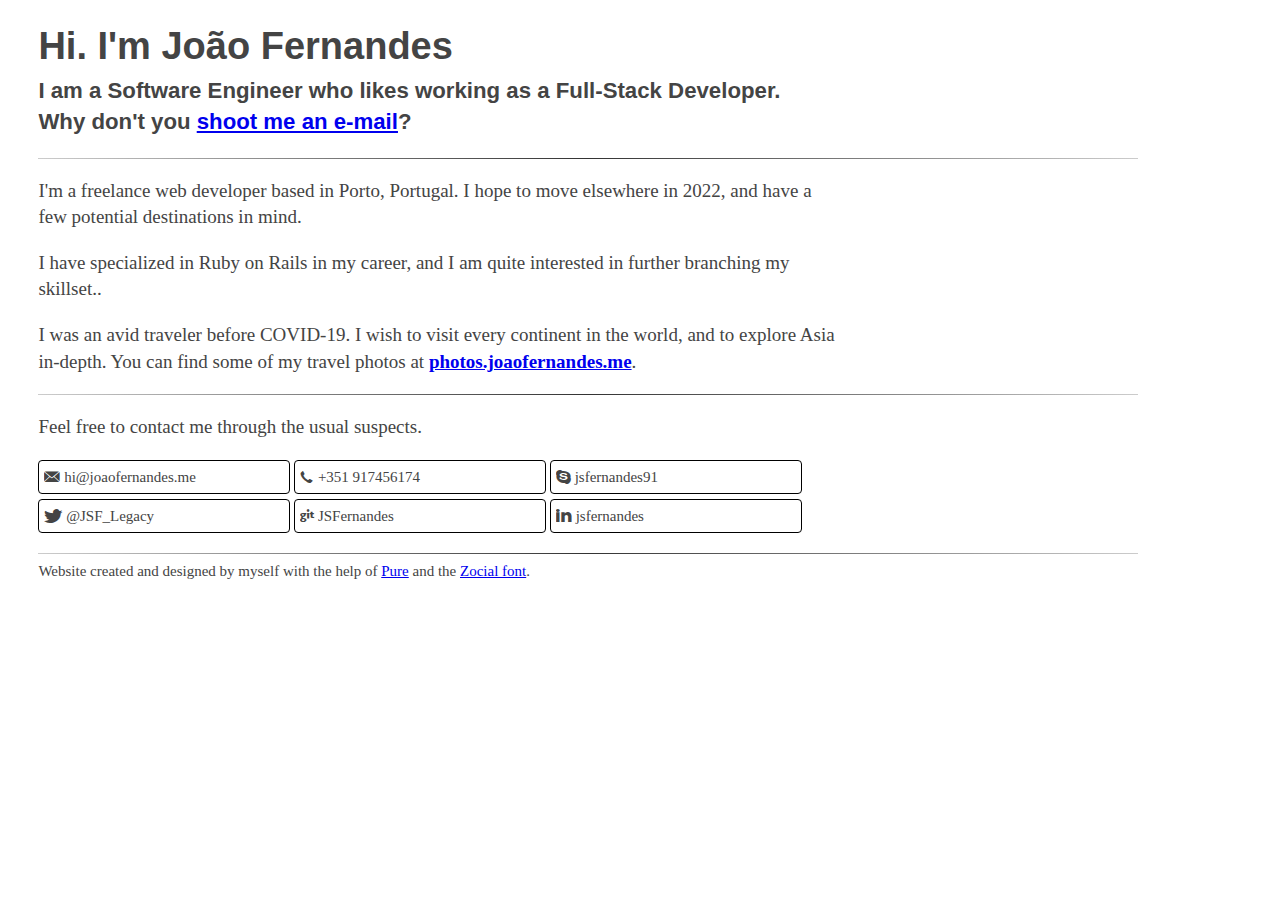
<file: index.html>
<!DOCTYPE html>
<html>
  <head>
    <meta charset="utf-8">
    <title>João Fernandes</title>
    <meta name="viewport" content="width=device-width, initial-scale=1.0">
    <meta name="description" content="João Fernandes, Software Engineer">
    <link rel="stylesheet" href="zocial.css">
    <link rel="stylesheet" href="pure-min.css">
    <link rel="stylesheet" href="main.css">
  </head>

  <body>
    <div id="content">
      <div class="header">
        <h1>Hi. I'm João&nbsp;Fernandes</h1>
        <h3>
          <p>I am a Software Engineer who likes working as a Full-Stack Developer.</p>
          <p>Why don't you
            <a href="mailto:hi@joaofernandes.me" target="_blank">shoot me an e-mail</a>?</p>
        </h2>
      </div>

      <hr>

      <div class="body-text">
        <p>
          I'm a freelance web developer based in Porto, Portugal. I hope to move elsewhere in 2022, and have a few potential destinations in mind.
        </p>

        <p>
          I have specialized in Ruby on Rails in my career, and I am quite interested in further branching my skillset..
        </p>

        <p>
          I was an avid traveler before COVID-19. I wish to visit every continent in the world, and to explore
          Asia in-depth. You can find some of my travel photos at <a href="https://photos.joaofernandes.me">photos.joaofernandes.me</a>.
        </p>
      </div>

      <hr>

      <div class="body-text">
        <p>
          Feel free to contact me through the usual suspects.
        </p>

        <ul class="social-links">
          <li>
            <a href="mailto:hi@joaofernandes.me" target="_blank">
              <span class="zocial-email"></span> <span>hi@joaofernandes.me</span>
            </a>
          </li>
          <li>
            <a href="tel: +34 617810496" target="_blank">
              <span class="zocial-call"></span> <span>+351 917456174</span>
            </a>
          </li>
          <li>
            <a href="skype:jsfernandes91?call" target="_blank">
              <span class="zocial-skype"></span> <span>jsfernandes91</span>
            </a>
          </li>
          <li>
            <a href="https://twitter.com/JSF_Legacy" target="_blank">
              <span class="zocial-twitter"></span> <span>@JSF_Legacy</span>
            </a>
          </li>
          <li>
            <a href="https://github.com/JSFernandes" target="_blank">
              <span class="zocial-github"></span> <span>JSFernandes</span>
            </a>
          </li>
          <li>
            <a href="https://pt.linkedin.com/in/jsfernandes" target="_blank">
              <span class="zocial-linkedin"></span> <span>jsfernandes</span>
            </a>
          </li>
        </ul>
      </div>
      <hr>
      <footer>
        Website created and designed by myself with the help of
        <a href="https://purecss.io/">Pure</a> and the
        <a href="https://weloveiconfonts.com/">Zocial font</a>.
      </footer>
    </div>
  </body>
</html>
</file>
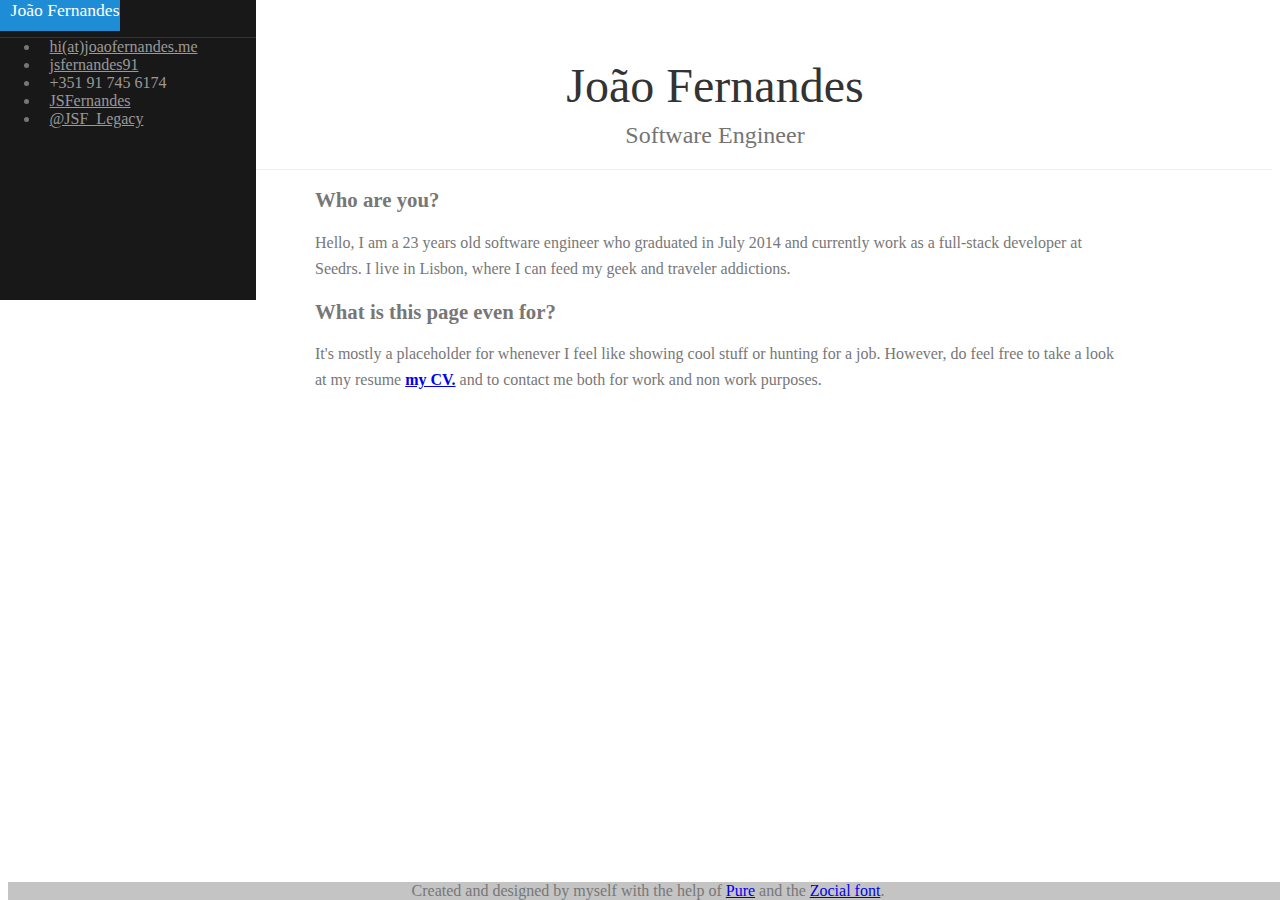
<file: 2014/index.html>
<!DOCTYPE html>
<html>

    <head>
        <meta charset="utf-8">
        <title>João Fernandes</title>
	<meta name="viewport" content="width=device-width, initial-scale=1.0">
        <meta name="description" content="João Fernandes, the guy you wanna hire">
        <link rel="stylesheet" href="http://yui.yahooapis.com/pure/0.4.2/pure-min.css">
        <link rel="stylesheet" href="side-menu.css">
    </head>
    <body>
        <div id="layout">
    <!-- Menu toggle -->
    <a href="#menu" id="menuLink" class="menu-link">
        <!-- Hamburger icon -->
        <span></span>
    </a>

    <div id="menu">
        <div class="pure-menu pure-menu-open">
            <a class="pure-menu-heading">João Fernandes</a>

            <ul>
                <li><a href="mailto:me(at)jsfernandes.net"><span class="zocial-email"></span>
                    <span>hi(at)joaofernandes.me</span></a></li>
                <li><div>
                    <a href="skype:jsfernandes91?call"><span class="zocial-skype"></span>
                    <span>jsfernandes91</span></a>
                </div></li>
                <li><div>
                  <a><span class="zocial-call"></span>
                  <span>+351 91 745 6174</span></a>
                </div></li>
                <li><div>
                  <a href="https://github.com/JSFernandes"><span class="zocial-github "></span>
                  <span>JSFernandes</span></a>
                </div></li>
                <li><div>
                  <a href="https://twitter.com/JSF_Legacy"><span class="zocial-twitter"></span>
                  <span>@JSF_Legacy</span></a>
                </div></li>
            </ul>
        </div>
    </div>

    <div id="main">
        <div class="header">
            <h1>João Fernandes</h1>
            <h2>Software Engineer</h2>
        </div>

        <div class="content">
            <h2>Who are you?</h2>
            <span id="intro">
            Hello, I am a 23 years old software engineer who graduated in July 2014 and currently work as a full-stack developer at Seedrs. I live in Lisbon, where I can feed my geek and traveler addictions.</span>
            
            <h2>What is this page even for?</h2>
            <span><p>
                It's mostly a placeholder for whenever I feel like showing cool stuff or hunting for a job.
                However, do feel free to take a look at my resume <a href="cv_en_jsf.pdf" target="_blank"><strong>my CV.</strong></a> and to contact me both for work and non work purposes.</p></span>
        </div>
    </div>
</div>
<footer>Created and designed by myself with the help of <a href="http://purecss.io/">Pure</a> and the <a href="http://weloveiconfonts.com/">Zocial font</a>.</footer>

<script src="ui.js"></script>
</body>
</html>
</file>
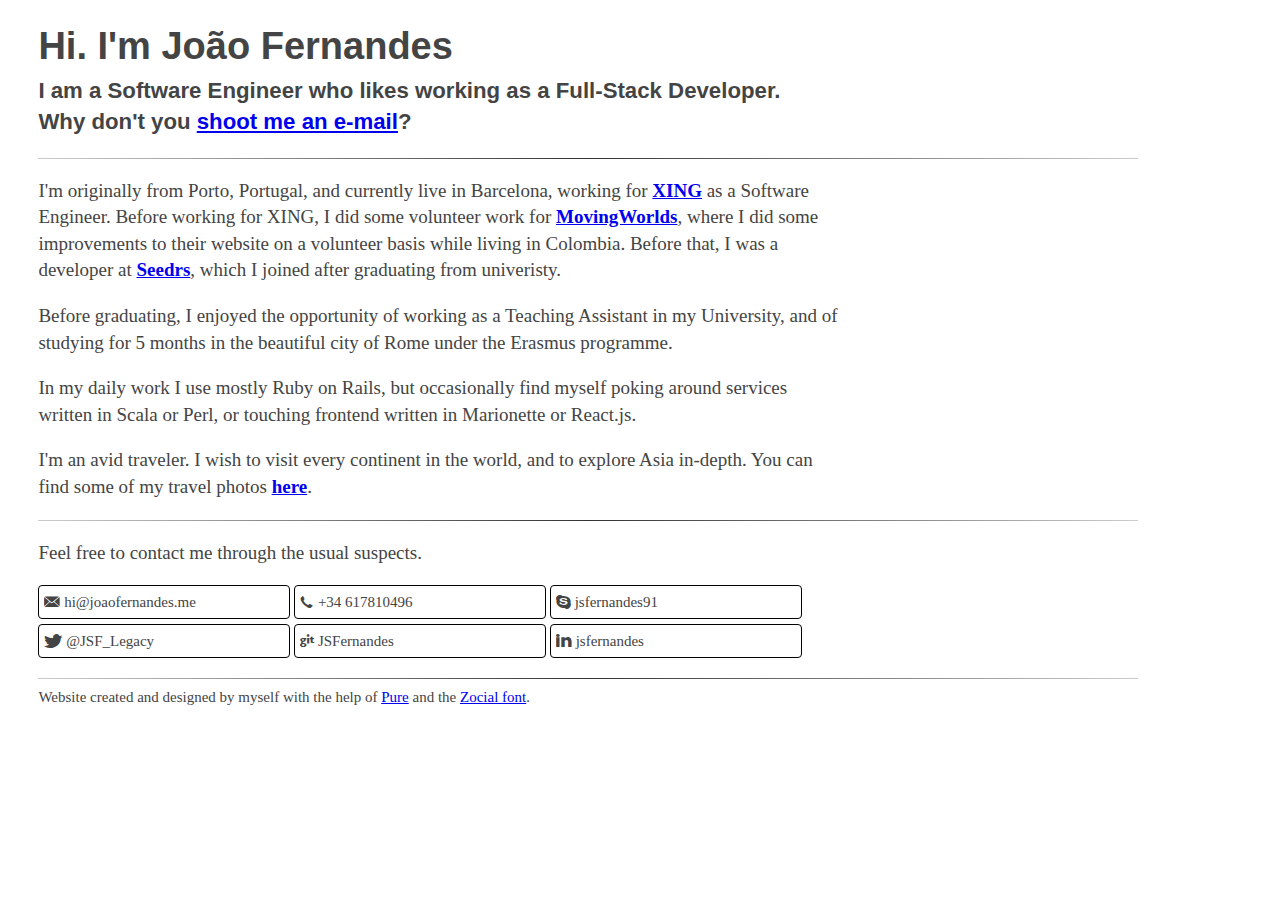
<file: content/index.html>
<!DOCTYPE html>
<html>
  <head>
    <meta charset="utf-8">
    <title>João Fernandes</title>
    <meta name="viewport" content="width=device-width, initial-scale=1.0">
    <meta name="description" content="João Fernandes, Software Engineer">
    <link rel="stylesheet" href="zocial.css">
    <link rel="stylesheet" href="pure-min.css">
    <link rel="stylesheet" href="main.css">
  </head>

  <body>
    <div id="content">
      <div class="header">
        <h1>Hi. I'm João&nbsp;Fernandes</h1>
        <h3>
          <p>I am a Software Engineer who likes working as a Full-Stack Developer.</p>
          <p>Why don't you
            <a href="mailto:hi@joaofernandes.me" target="_blank">shoot me an e-mail</a>?</p>
        </h2>
      </div>

      <hr>

      <div class="body-text">
        <p>
          I'm originally from Porto, Portugal, and currently live in Barcelona, working for
          <a href="https://www.xing.com/">XING</a> as a Software Engineer. Before working for XING,
          I did some volunteer work for <a href="https://movingworlds.org/">MovingWorlds</a>,
          where I did some improvements to their website on a volunteer basis while living in Colombia.
          Before that, I was a developer at <a href="https://www.seedrs.com/" target="_blank">Seedrs</a>,
          which I joined after graduating from univeristy.
        </p>

        <p class="show-large-only">
          Before graduating, I enjoyed the opportunity of working as a
          Teaching Assistant in my University, and of studying for 5 months in the beautiful city of
          Rome under the Erasmus programme.
        </p>

        <p>
          In my daily work I use mostly Ruby on Rails, but occasionally find myself poking around
          services written in Scala or Perl, or touching frontend written in Marionette or React.js.
        </p>

        <p>
          I'm an avid traveler. I wish to visit every continent in the world, and to explore
          Asia in-depth. You can find some of my travel photos <a href="https://drive.google.com/drive/folders/0B9CjAp_dwsqRbFZiTkFpYWFjWnc">here</a>.
        </p>
      </div>

      <hr>

      <div class="body-text">
        <p>
          Feel free to contact me through the usual suspects.
        </p>

        <ul class="social-links">
          <li>
            <a href="mailto:hi@joaofernandes.me" target="_blank">
              <span class="zocial-email"></span> <span>hi@joaofernandes.me</span>
            </a>
          </li>
          <li>
            <a href="tel: +34 617810496" target="_blank">
              <span class="zocial-call"></span> <span>+34 617810496</span>
            </a>
          </li>
          <li>
            <a href="skype:jsfernandes91?call" target="_blank">
              <span class="zocial-skype"></span> <span>jsfernandes91</span>
            </a>
          </li>
          <li>
            <a href="https://twitter.com/JSF_Legacy" target="_blank">
              <span class="zocial-twitter"></span> <span>@JSF_Legacy</span>
            </a>
          </li>
          <li>
            <a href="https://github.com/JSFernandes" target="_blank">
              <span class="zocial-github"></span> <span>JSFernandes</span>
            </a>
          </li>
          <li>
            <a href="https://pt.linkedin.com/in/jsfernandes" target="_blank">
              <span class="zocial-linkedin"></span> <span>jsfernandes</span>
            </a>
          </li>
        </ul>
      </div>
      <hr>
      <footer>
        Website created and designed by myself with the help of
        <a href="https://purecss.io/">Pure</a> and the
        <a href="https://weloveiconfonts.com/">Zocial font</a>.
      </footer>
    </div>
  </body>
</html>
</file>
<file: zocial.css>
@charset "UTF-8";
@font-face {
  font-family: 'zocial';
  font-style: normal;
  font-weight: normal;
  src: url('zocial-regular-webfont.eot');
  src: url('zocial-regular-webfont.eot?#iefix') format('eot'),
  url('zocial-regular-webfont.woff') format('woff'),
  url('zocial-regular-webfont.ttf') format('truetype'),
  url('zocial-regular-webfont.svg#zocialregular') format('svg');
}
.zocial-acrobat:before{content:"\00E3"}.zocial-amazon:before{content:"a"}.zocial-android:before{content:"&"}.zocial-angellist:before{content:"\00D6"}.zocial-aol:before{content:"\""}.zocial-appnet:before{content:"\00E1"}.zocial-appstore:before{content:"A"}.zocial-bitbucket:before{content:"\00E9"}.zocial-bitcoin:before{content:"2"}.zocial-blogger:before{content:"B"}.zocial-buffer:before{content:"\00E5"}.zocial-call:before{content:"7"}.zocial-cal:before{content:"."}.zocial-cart:before{content:"\00C9"}.zocial-chrome:before{content:"["}.zocial-cloudapp:before{content:"c"}.zocial-creativecommons:before{content:"C"}.zocial-delicious:before{content:"#"}.zocial-digg:before{content:";"}.zocial-disqus:before{content:"Q"}.zocial-dribbble:before{content:"D"}.zocial-dropbox:before{content:"d"}.zocial-drupal:before{content:"\00E4"}.zocial-dwolla:before{content:"\00E0"}.zocial-email:before{content:"]"}.zocial-eventasaurus:before{content:"v"}.zocial-eventbrite:before{content:"|"}.zocial-eventful:before{content:"'"}.zocial-evernote:before{content:"E"}.zocial-facebook:before{content:"f"}.zocial-fivehundredpx:before{content:"0"}.zocial-flattr:before{content:"%"}.zocial-flickr:before{content:"F"}.zocial-forrst:before{content:":"}.zocial-foursquare:before{content:"4"}.zocial-github:before{content:"g"}.zocial-gmail:before{content:"m"}.zocial-google:before{content:"G"}.zocial-googleplay:before{content:"h"}.zocial-googleplus:before{content:"+"}.zocial-gowalla:before{content:"@"}.zocial-grooveshark:before{content:"8"}.zocial-guest:before{content:"?"}.zocial-html5:before{content:"5"}.zocial-ie:before{content:"6"}.zocial-instagram:before{content:"\00DC"}.zocial-instapaper:before{content:"I"}.zocial-intensedebate:before{content:"{"}.zocial-itunes:before{content:"i"}.zocial-klout:before{content:"K"}.zocial-lanyrd:before{content:"-"}.zocial-lastfm:before{content:"l"}.zocial-linkedin:before{content:"L"}.zocial-macstore:before{content:"^"}.zocial-meetup:before{content:"M"}.zocial-myspace:before{content:"_"}.zocial-ninetyninedesigns:before{content:"9"}.zocial-openid:before{content:"o"}.zocial-opentable:before{content:"\00C7"}.zocial-paypal:before{content:"$"}.zocial-pinboard:before{content:"n"}.zocial-pinterest:before{content:"1"}.zocial-plancast:before{content:"P"}.zocial-plurk:before{content:"j"}.zocial-pocket:before{content:"\00E7"}.zocial-podcast:before{content:"`"}.zocial-posterous:before{content:"~"}.zocial-print:before{content:"\00D1"}.zocial-quora:before{content:"q"}.zocial-reddit:before{content:">"}.zocial-rss:before{content:"R"}.zocial-scribd:before{content:"}"}.zocial-skype:before{content:"S"}.zocial-smashing:before{content:"*"}.zocial-songkick:before{content:"k"}.zocial-soundcloud:before{content:"s"}.zocial-spotify:before{content:"="}.zocial-statusnet:before{content:"\00E2"}.zocial-steam:before{content:"b"}.zocial-stripe:before{content:"\00A3"}.zocial-stumbleupon:before{content:"/"}.zocial-tumblr:before{content:"t"}.zocial-twitter:before{content:"T"}.zocial-viadeo:before{content:"H"}.zocial-vimeo:before{content:"V"}.zocial-vk:before{content:"N"}.zocial-weibo:before{content:"J"}.zocial-wikipedia:before{content:","}.zocial-windows:before{content:"W"}.zocial-wordpress:before{content:"w"}.zocial-xing:before{content:"X"}.zocial-yahoo:before{content:"Y"}.zocial-yelp:before{content:"y"}.zocial-youtube:before{content:"U"}
</file>
<file: main.css>
/* zocial */
[class*="zocial"]:before {
  font-family: 'zocial', sans-serif;
}

html {
  -webkit-text-size-adjust: 100%;
      -ms-text-size-adjust: 100%;
  background: white;
  color: #444444;
  font-size: 19px;
  font-family: "ff-franziska-web-pro", "freight-text-pro", serif;
  text-rendering: optimizeLegibility;
  -webkit-font-smoothing: antialiased;
}

h1,
h2,
h3 {
  font-weight: bold;
  font-family: "franklin-gothic-urw", sans-serif;
}

hr {
  border: 0;
  height: 1px;
  background: #333;
  background-image: linear-gradient(to right, #ccc, #333, #ccc);
}

#content {
  max-width: 1100px;
}

.header h1 {
  margin-bottom: 10px;
}

.header h3 {
  margin-top: 5px;
}

.header h3 p {
  margin-top: 0;
  margin-bottom: 5px;
}

.body-text {
  line-height: 1.4;
  max-width: 800px;
}

.body-text a {
  font-weight: bold;
}

footer {
  font-weight: lighter;
  font-size: 15px;
}

.social-links {
  padding: 0;
  list-style-type: none;
  font-size: 15px;
}

.social-links li {
  display: inline-block;
  width: 30%;
  border: 1px solid black;
  border-radius: 4px;
  margin-bottom: 5px;
  padding: 5px;
}

.social-links li * {
  overflow: hidden;
  text-overflow: ellipsis;
}

.social-links li:hover {
  background-color: #cecece;
}

.social-links a {
  width: 100%;
  height: 100%;
  text-decoration: none;
  color: inherit;
  font-weight: normal;
  display: block;
}

@media (max-width: 625px) {
  html {
    padding: 1% 10% 20%;
  }

  .header {
    text-align: center;
  }

  .show-large-only {
    display: none;
  }

  .social-links li {
    width: 40%;
  }
}

@media (min-width: 626px) {
  html {
    padding: 0 3% 0.25%;
  }

  .social-links li {
    width: 30%;
  }

  .show-small-only {
    display: none;
  }
}

@media (min-width: 1500px) {
  html {
    padding: 4% 7% 1%;
  }

  #content {
    max-width: 90%;
  }
}
</file>
<file: 2014/side-menu.css>
@import url(http://weloveiconfonts.com/api/?family=zocial);

/* zocial */
[class*="zocial-"]:before {
  font-family: 'zocial', sans-serif;
}

body {
    color: #777;
}

.pure-img-responsive {
    max-width: 100%;
    height: auto;
}

/*
Add transition to containers so they can push in and out.
*/
#layout,
#menu,
.menu-link {
    -webkit-transition: all 0.2s ease-out;
    -moz-transition: all 0.2s ease-out;
    -ms-transition: all 0.2s ease-out;
    -o-transition: all 0.2s ease-out;
    transition: all 0.2s ease-out;
}

/*
This is the parent `<div>` that contains the menu and the content area.
*/
#layout {
    position: relative;
    padding-left: 0;
}
    #layout.active {
        position: relative;
        left: 150px;
    }
        #layout.active #menu {
            left: 150px;
            width: 200px;
        }

        #layout.active .menu-link {
            left: 200px;
        }
/*
The content `<div>` is where all your content goes.
*/
.content {
    margin: 0 auto;
    padding: 0 2em;
    max-width: 800px;
    margin-bottom: 50px;
    line-height: 1.6em;
    
}

.header {
     margin: 0;
     color: #333;
     text-align: center;
     padding: 2.5em 2em 0;
     border-bottom: 1px solid #eee;
 }
    .header h1 {
        margin: 0.2em 0;
        font-size: 3em;
        font-weight: 300;
    }
     .header h2 {
        font-weight: 300;
        color: #747474;
        padding: 0;
        margin-top: 0;
    }

.content-subhead {
    margin: 50px 0 20px 0;
    font-weight: 300;
    color: #888;
}
.content span {
    font-size: 1em;
}

.content h2 {
    font-size: 1.3em;
}

footer {
    position: absolute;
    width: 100%;
    bottom: 0px;
    text-align: center;
    background-color: rgba(170, 170, 170, 0.69);
}



/*
The `#menu` `<div>` is the parent `<div>` that contains the `.pure-menu` that
appears on the left side of the page.
*/

#menu {
    margin-left: -150px; /* "#menu" width */
    width: 20%;
    position: fixed;
    top: 0;
    left: 0;
    bottom: 0;
    z-index: 1000; /* so the menu or its navicon stays above all content */
    background: #191818;
    overflow-y: auto;
    overflow-x: hidden;
    -webkit-overflow-scrolling: touch;
    height: 300px;
}
    /*
    All anchors inside the menu should be styled like this.
    */
    #menu a {
        color: #999;
        border: none;
        padding: 0.6em 0 0.6em 0.6em;
    }

    /*
    Remove all background/borders, since we are applying them to #menu.
    */
     #menu .pure-menu,
     #menu .pure-menu ul {
        border: none;
        background: transparent;
    }

    /*
    Add that light border to separate items into groups.
    */
    #menu .pure-menu ul,
    #menu .pure-menu .menu-item-divided {
        border-top: 1px solid #333;
    }
        /*
        Change color of the anchor links on hover/focus.
        */
        #menu .pure-menu li a:hover,
        #menu .pure-menu li a:focus {
            background: #333;
        }

    /*
    This styles the selected menu item `<li>`.
    */
    #menu .pure-menu-selected,
    #menu .pure-menu-heading {
        background: #1f8dd6;
    }
        /*
        This styles a link within a selected menu item `<li>`.
        */
        #menu .pure-menu-selected a {
            color: #fff;
        }

    /*
    This styles the menu heading.
    */
    #menu .pure-menu-heading {
        font-size: 110%;
        color: #fff;
        margin: 0;
    }

/* -- Dynamic Button For Responsive Menu -------------------------------------*/

/*
The button to open/close the Menu is custom-made and not part of Pure. Here's
how it works:
*/

/*
`.menu-link` represents the responsive menu toggle that shows/hides on
small screens.
*/
.menu-link {
    position: fixed;
    display: block; /* show this only on small screens */
    top: 0;
    left: 0; /* "#menu width" */
    background: #000;
    background: rgba(0,0,0,0.7);
    font-size: 10px; /* change this value to increase/decrease button size */
    z-index: 10;
    width: 2em;
    height: auto;
    padding: 2.1em 1.6em;
}

    .menu-link:hover,
    .menu-link:focus {
        background: #000;
    }

    .menu-link span {
        position: relative;
        display: block;
    }

    .menu-link span,
    .menu-link span:before,
    .menu-link span:after {
        background-color: #fff;
        width: 100%;
        height: 0.2em;
    }

        .menu-link span:before,
        .menu-link span:after {
            position: absolute;
            margin-top: -0.6em;
            content: " ";
        }

        .menu-link span:after {
            margin-top: 0.6em;
        }


/* -- Responsive Styles (Media Queries) ------------------------------------- */

/*
Hides the menu at `48em`, but modify this based on your app's needs.
*/
@media (min-width: 60em) {

    .header,
    .content {
        padding-left: 2em;
        padding-right: 2em;
    }

    #layout {
        padding-left: 150px; /* left col width "#menu" */
        left: 0;
    }
    #menu {
        left: 150px;
    }

    .menu-link {
        position: fixed;
        left: 150px;
        display: none;
    }

    #layout.active .menu-link {
        left: 150px;
    }
}
</file>
<file: content/zocial.css>
@charset "UTF-8";
@font-face {
  font-family: 'zocial';
  font-style: normal;
  font-weight: normal;
  src: url('zocial-regular-webfont.eot');
  src: url('zocial-regular-webfont.eot?#iefix') format('eot'),
  url('zocial-regular-webfont.woff') format('woff'),
  url('zocial-regular-webfont.ttf') format('truetype'),
  url('zocial-regular-webfont.svg#zocialregular') format('svg');
}
.zocial-acrobat:before{content:"\00E3"}.zocial-amazon:before{content:"a"}.zocial-android:before{content:"&"}.zocial-angellist:before{content:"\00D6"}.zocial-aol:before{content:"\""}.zocial-appnet:before{content:"\00E1"}.zocial-appstore:before{content:"A"}.zocial-bitbucket:before{content:"\00E9"}.zocial-bitcoin:before{content:"2"}.zocial-blogger:before{content:"B"}.zocial-buffer:before{content:"\00E5"}.zocial-call:before{content:"7"}.zocial-cal:before{content:"."}.zocial-cart:before{content:"\00C9"}.zocial-chrome:before{content:"["}.zocial-cloudapp:before{content:"c"}.zocial-creativecommons:before{content:"C"}.zocial-delicious:before{content:"#"}.zocial-digg:before{content:";"}.zocial-disqus:before{content:"Q"}.zocial-dribbble:before{content:"D"}.zocial-dropbox:before{content:"d"}.zocial-drupal:before{content:"\00E4"}.zocial-dwolla:before{content:"\00E0"}.zocial-email:before{content:"]"}.zocial-eventasaurus:before{content:"v"}.zocial-eventbrite:before{content:"|"}.zocial-eventful:before{content:"'"}.zocial-evernote:before{content:"E"}.zocial-facebook:before{content:"f"}.zocial-fivehundredpx:before{content:"0"}.zocial-flattr:before{content:"%"}.zocial-flickr:before{content:"F"}.zocial-forrst:before{content:":"}.zocial-foursquare:before{content:"4"}.zocial-github:before{content:"g"}.zocial-gmail:before{content:"m"}.zocial-google:before{content:"G"}.zocial-googleplay:before{content:"h"}.zocial-googleplus:before{content:"+"}.zocial-gowalla:before{content:"@"}.zocial-grooveshark:before{content:"8"}.zocial-guest:before{content:"?"}.zocial-html5:before{content:"5"}.zocial-ie:before{content:"6"}.zocial-instagram:before{content:"\00DC"}.zocial-instapaper:before{content:"I"}.zocial-intensedebate:before{content:"{"}.zocial-itunes:before{content:"i"}.zocial-klout:before{content:"K"}.zocial-lanyrd:before{content:"-"}.zocial-lastfm:before{content:"l"}.zocial-linkedin:before{content:"L"}.zocial-macstore:before{content:"^"}.zocial-meetup:before{content:"M"}.zocial-myspace:before{content:"_"}.zocial-ninetyninedesigns:before{content:"9"}.zocial-openid:before{content:"o"}.zocial-opentable:before{content:"\00C7"}.zocial-paypal:before{content:"$"}.zocial-pinboard:before{content:"n"}.zocial-pinterest:before{content:"1"}.zocial-plancast:before{content:"P"}.zocial-plurk:before{content:"j"}.zocial-pocket:before{content:"\00E7"}.zocial-podcast:before{content:"`"}.zocial-posterous:before{content:"~"}.zocial-print:before{content:"\00D1"}.zocial-quora:before{content:"q"}.zocial-reddit:before{content:">"}.zocial-rss:before{content:"R"}.zocial-scribd:before{content:"}"}.zocial-skype:before{content:"S"}.zocial-smashing:before{content:"*"}.zocial-songkick:before{content:"k"}.zocial-soundcloud:before{content:"s"}.zocial-spotify:before{content:"="}.zocial-statusnet:before{content:"\00E2"}.zocial-steam:before{content:"b"}.zocial-stripe:before{content:"\00A3"}.zocial-stumbleupon:before{content:"/"}.zocial-tumblr:before{content:"t"}.zocial-twitter:before{content:"T"}.zocial-viadeo:before{content:"H"}.zocial-vimeo:before{content:"V"}.zocial-vk:before{content:"N"}.zocial-weibo:before{content:"J"}.zocial-wikipedia:before{content:","}.zocial-windows:before{content:"W"}.zocial-wordpress:before{content:"w"}.zocial-xing:before{content:"X"}.zocial-yahoo:before{content:"Y"}.zocial-yelp:before{content:"y"}.zocial-youtube:before{content:"U"}
</file>
<file: content/main.css>
/* zocial */
[class*="zocial"]:before {
  font-family: 'zocial', sans-serif;
}

html {
  -webkit-text-size-adjust: 100%;
      -ms-text-size-adjust: 100%;
  background: white;
  color: #444444;
  font-size: 19px;
  font-family: "ff-franziska-web-pro", "freight-text-pro", serif;
  text-rendering: optimizeLegibility;
  -webkit-font-smoothing: antialiased;
}

h1,
h2,
h3 {
  font-weight: bold;
  font-family: "franklin-gothic-urw", sans-serif;
}

hr {
  border: 0;
  height: 1px;
  background: #333;
  background-image: linear-gradient(to right, #ccc, #333, #ccc);
}

#content {
  max-width: 1100px;
}

.header h1 {
  margin-bottom: 10px;
}

.header h3 {
  margin-top: 5px;
}

.header h3 p {
  margin-top: 0;
  margin-bottom: 5px;
}

.body-text {
  line-height: 1.4;
  max-width: 800px;
}

.body-text a {
  font-weight: bold;
}

footer {
  font-weight: lighter;
  font-size: 15px;
}

.social-links {
  padding: 0;
  list-style-type: none;
  font-size: 15px;
}

.social-links li {
  display: inline-block;
  width: 30%;
  border: 1px solid black;
  border-radius: 4px;
  margin-bottom: 5px;
  padding: 5px;
}

.social-links li * {
  overflow: hidden;
  text-overflow: ellipsis;
}

.social-links li:hover {
  background-color: #cecece;
}

.social-links a {
  width: 100%;
  height: 100%;
  text-decoration: none;
  color: inherit;
  font-weight: normal;
  display: block;
}

@media (max-width: 625px) {
  html {
    padding: 1% 10% 20%;
  }

  .header {
    text-align: center;
  }

  .show-large-only {
    display: none;
  }

  .social-links li {
    width: 40%;
  }
}

@media (min-width: 626px) {
  html {
    padding: 0 3% 0.25%;
  }

  .social-links li {
    width: 30%;
  }

  .show-small-only {
    display: none;
  }
}

@media (min-width: 1500px) {
  html {
    padding: 4% 7% 1%;
  }

  #content {
    max-width: 90%;
  }
}
</file>
